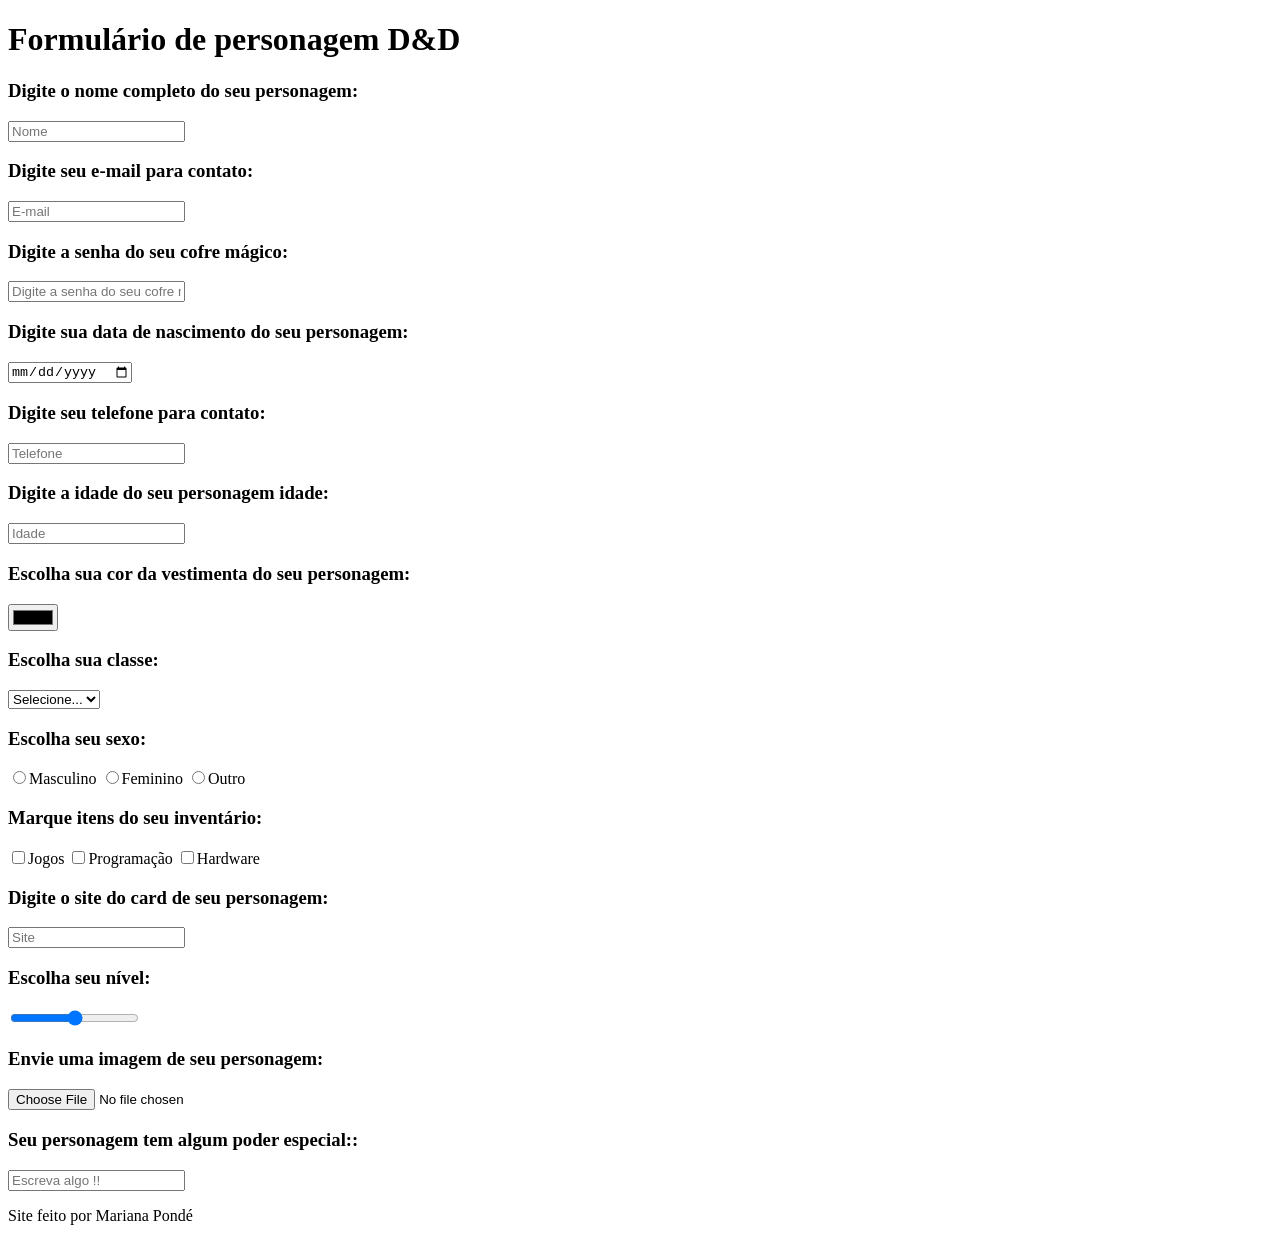
<file: dnd-form/index.html>
<!DOCTYPE html>
<html lang="pt-br">
    <head>
        <meta charset="UTF-8">
        <meta name="viewport" content="width=device-width, initial-scale=1.0">
        <title>Sitezinho</title>
    </head>
    <body>
        <h1>Formulário de personagem D&D</h1>

        <h3>Digite o nome completo do seu personagem:</h3>
        <input type="text" placeholder="Nome" id="nome">

        <h3>Digite seu e-mail para contato:</h3>
        <input type="email" placeholder="E-mail" id="email">

        <h3>Digite a senha do seu cofre mágico:</h3>
        <input type="password" placeholder="Digite a senha do seu cofre mágico" id="senha">

        <h3>Digite sua data de nascimento do seu personagem:</h3>
        <input type="date" id="nascimento">

        <h3>Digite seu telefone para contato:</h3>
        <input type="tel" placeholder="Telefone" id="telefone">

        <h3>Digite a idade do seu personagem idade:</h3>
        <input type="number" placeholder="Idade" id="idade">

        <h3>Escolha sua cor da vestimenta do seu personagem:</h3>
        <input type="color" id="cor">

        <h3>Escolha sua classe:</h3>
        <select id="curso">
            <option value="">Selecione...</option>
            <option value="b"></option>Bardo</option>
            <option value="m">Mago</option>
            <option value="bb">Bárbaro</option>
            <option value="c">Clérigo</option>
        </select>

        <h3>Escolha seu sexo:</h3>
        <input type="radio" name="sexo" value="m" id="sexoM"><label for="sexoM">Masculino</label>
        <input type="radio" name="sexo" value="f" id="sexoF"><label for="sexoF">Feminino</label>
        <input type="radio" name="sexo" value="o" id="sexoO"><label for="sexoO">Outro</label>

        <h3>Marque itens do seu inventário:</h3>
        <input type="checkbox" name="inventário" value="mochila" id="int1"><label for="inv1">Jogos</label>
        <input type="checkbox" name="inventário" value="programacao" id="int2"><label for="inv2">Programação</label>
        <input type="checkbox" name="inventário" value="hardware" id="int3"><label for="inv3">Hardware</label>

        <h3>Digite o site do card de seu personagem:</h3>
        <input type="url" placeholder="Site" id="site">

        <h3>Escolha seu nível:</h3>
        <input type="range" min="0" max="10" value="5" id="Nível">

        <h3>Envie uma imagem de seu personagem:</h3>
        <input type="file" id="arquivo">

        <h3>Seu personagem tem algum poder especial::</h3>
        <input type="text" placeholder="Escreva algo !!" id="mensagem">

        <p></p>
    </body>
    <label>Site feito por Mariana Pondé</label>
</html>
</file>
